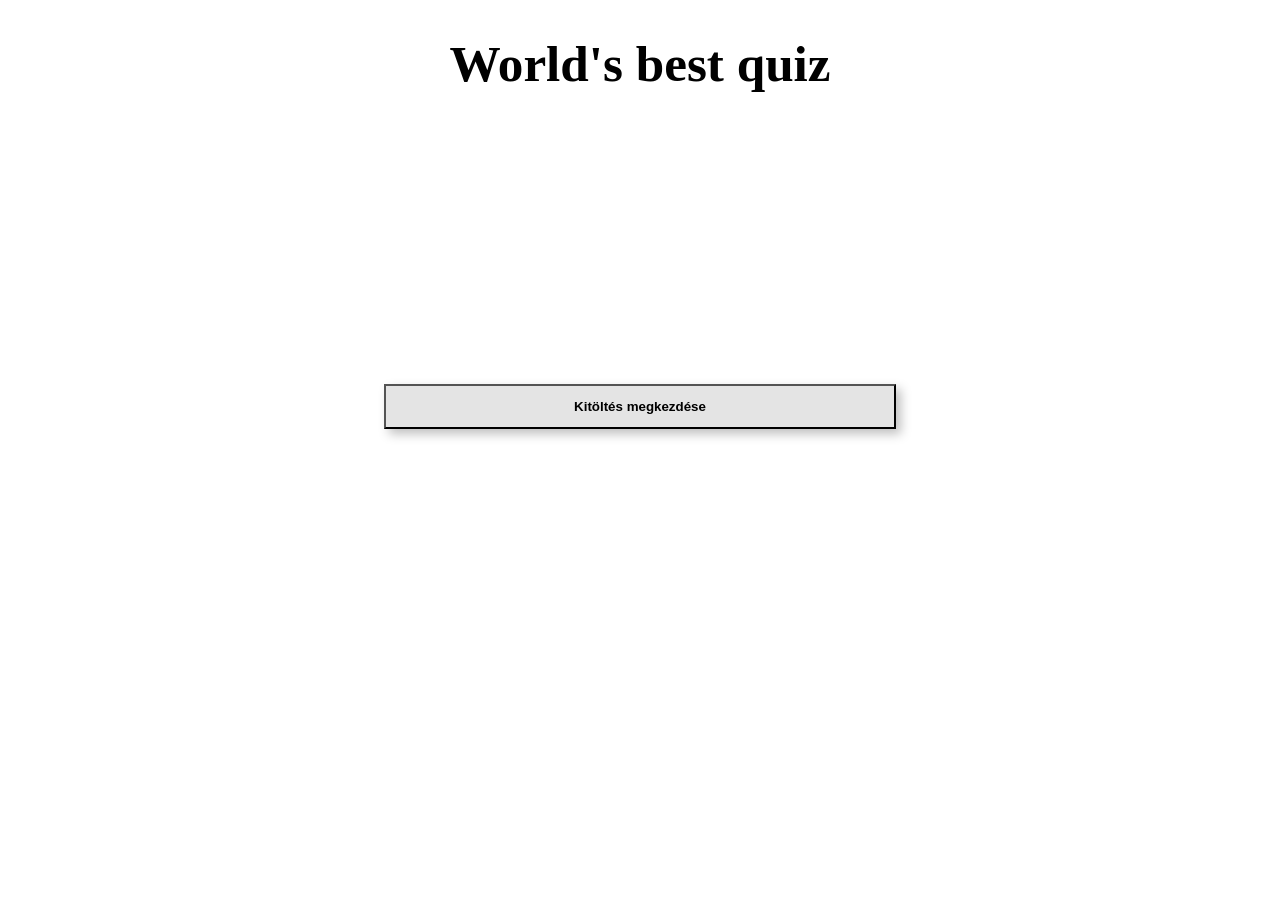
<file: index.html>
<!DOCTYPE html>
<html lang="hu">

<head>
    <meta charset="UTF-8">
    <meta http-equiv="X-UA-Compatible" content="IE=edge">
    <meta name="viewport" content="width=device-width, initial-scale=1.0">
    <link rel="stylesheet" href="style.css">
    <title>Quiz</title>
</head>

<body>
    <div id="felulet">
        <h1>World's best quiz</h1>
        <h3 id="results"></h3>
        <h2><span id="kerdes"></span></h2>
        <button id="elso" onclick="answercheck(1)">Válasz 1</button><br>
        <button id="masodik" onclick="answercheck(2)">Válasz 2</button><br>
        <button id="harmadik" onclick="answercheck(3)">Válasz 3</button><br>
        <button id="negyedik" onclick="answercheck(4)">Válasz 4</button><br>
        <button id="otodik" onclick="start()">Kitöltés megkezdése</button><br>
        <button id="hatodik" onclick="first()">Eredmények</button><br>
        <button id="kovetkezo" onclick="questionout(1)"">Következő</button>
        <button id="vissza" onclick="questionout(-1)">Vissza</button>
    </div>


    <script src="script.js"></script>
</body>

</html>
</file>
<file: style.css>
body {
    padding: 0;
    margin: 0;
    text-align: center;
}

h1 {
    font-size: 4vw;
}

#felulet {
    width: 80vw;
    margin-left: 10vw;
}

#felulet h2 {
    display: flex;
    font-size: 5vh;
    height: 15vh;
    line-height: 5vh;
    overflow-y: auto;
    padding-bottom: 1vh;
    justify-content: center;
}

#felulet h2>span {
    margin-top: auto;
    text-align: center;
}

#felulet button {
    width: 50%;
    height: 5vh;
    margin-bottom: 1.5vh;
    box-shadow: 5px 5px 10px 0px rgba(0, 0, 0, 0.25);
    background-color: #e4e4e4;
    color: black;
    font-family: sans-serif;
    font-weight: bolder;
}

#felulet #kovetkezo,
#felulet #vissza {
    width: 15vw;
}

#vissza {
    float: left;
}

#kovetkezo {
    float: right;
}

h3 {
    font-size: 2vw;
}

#kerdes,
#elso,
#masodik,
#harmadik,
#negyedik,
#kovetkezo,
#vissza,
#hatodik {
    display: none;
}
</file>
